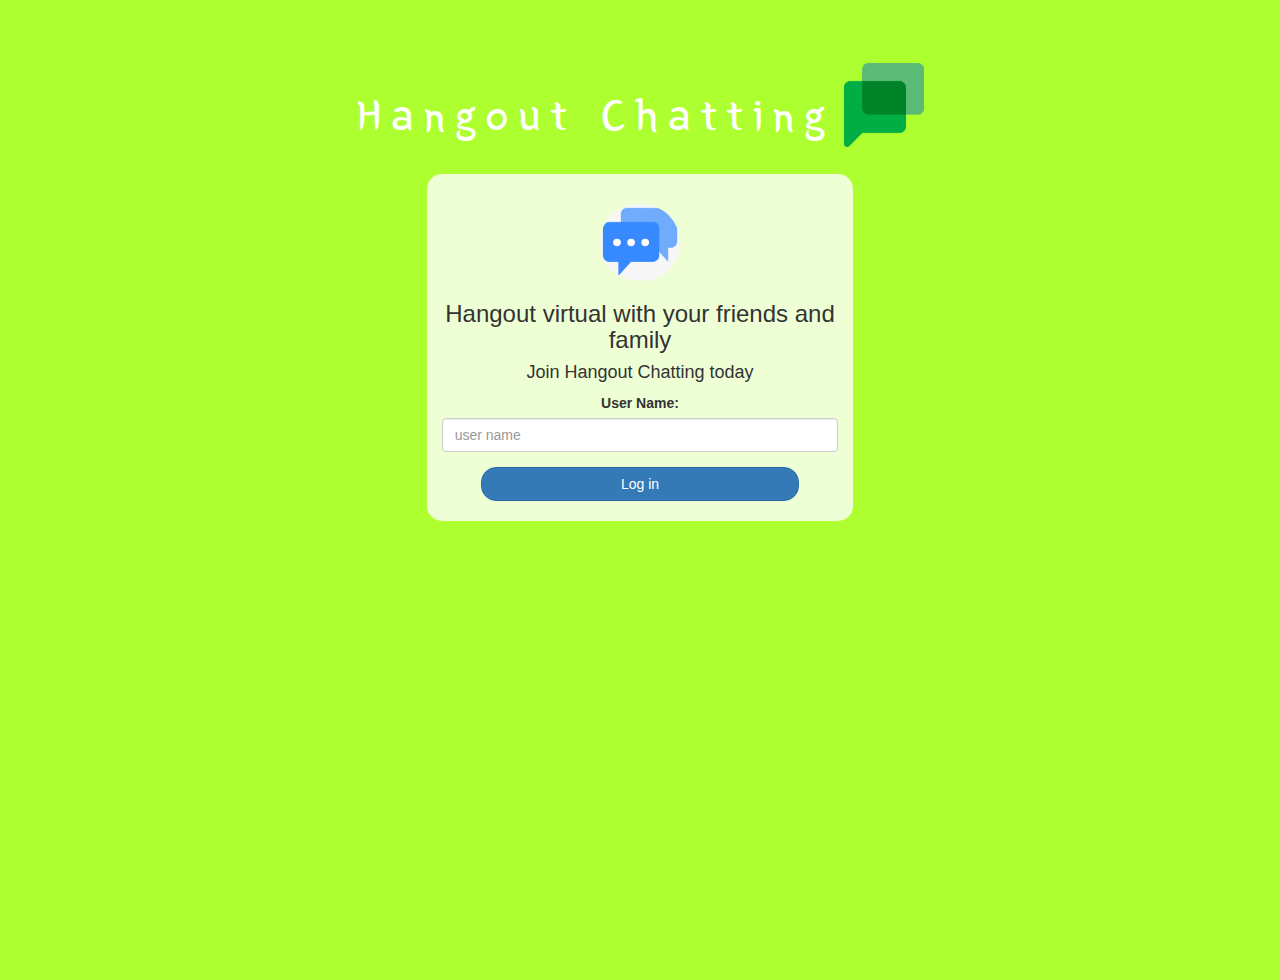
<file: index.html>
<!DOCTYPE html>
<html>
<head>
	<title>Hangout Chatting</title>
<link href="https://fonts.googleapis.com/css?family=Yeon+Sung&display=swap" rel="stylesheet"><meta name="viewport" content="width=device-width, initial-scale=1">

<link rel="stylesheet" href="https://maxcdn.bootstrapcdn.com/bootstrap/3.4.0/css/bootstrap.min.css">
<script src="https://ajax.googleapis.com/ajax/libs/jquery/3.4.1/jquery.min.js"></script>
<script src="https://maxcdn.bootstrapcdn.com/bootstrap/3.4.0/js/bootstrap.min.js"></script>

<link rel="stylesheet" type="text/css" href="style.css">
<script src="kwitter.js"></script>
</head>
<body>
<center>
	<h1 class="header">	
		Hangout Chatting	<sup>
	<img src="Chat Image.png">
	</sup>
</h1>
	<div class="col-lg-4 col-md-6 col-sm-6 col-xs-11 login_div">
	<img src="Logonew.png" class="logo">
		<h3 >Hangout virtual with your friends and family</h3>
		<h4 >Join Hangout Chatting today</h4>
		<div class="form-group">
		  <label >User Name:</label>
<input type = "text" id = "user_name" class = "form-control" placeholder = "user name">
		</div>
		<button id="login_button" class="btn btn-primary" onclick = "adduser()">Log in</button>
		<br><br>
	</div>
</center>
</body>
</html>
</file>
<file: style.css>
html, body
{
  height: 100%;
  margin: 0;
}

body
{
background-color: greenyellow;
}

.header
{
	color: white;font-family: 'Yeon Sung';font-size: 45px;letter-spacing: 10px;margin-top: 80px;
}
.header img
{
	width: 80px;margin-left: -15px;
}

.login_div
{
	background: rgba(255,255,255,0.8);float: none;border-radius: 15px;
}

.logo
{
	width: 80px;margin-top: 30px;border-radius: 40px;
}

#login_button
{
	width: 80%;border-radius: 15px;
}

.room_name
{
	cursor: pointer;
	font-size: 20px;
}


#logout
{
	font-size: 20px; float: right;
}


#output
{
	padding: 10px; width:80%;background: rgba(255,255,255,0.8);border-radius: 15px;
}

.input_div_room_page
{
	width: 80%;
}

.input_div label
{
	color: white;font-size: 20px;
}


.input_div_message_page
{
	position: fixed;bottom: 0px;width: 100%;background: rgba(255,255,255,0.8);
}
.input_div_message_page label
{
	color: black;
}
.input_div_message_page #msg
{
	width: 80%;
}
.input_div_message_page button
{
	margin-top: 15px;
	width: 50%; 
}
.color_white
{
	color: white
}

.user_tick
{
	width:20px;
}
.message_h4
{
	padding-left:5px;color:grey;
}
</file>
